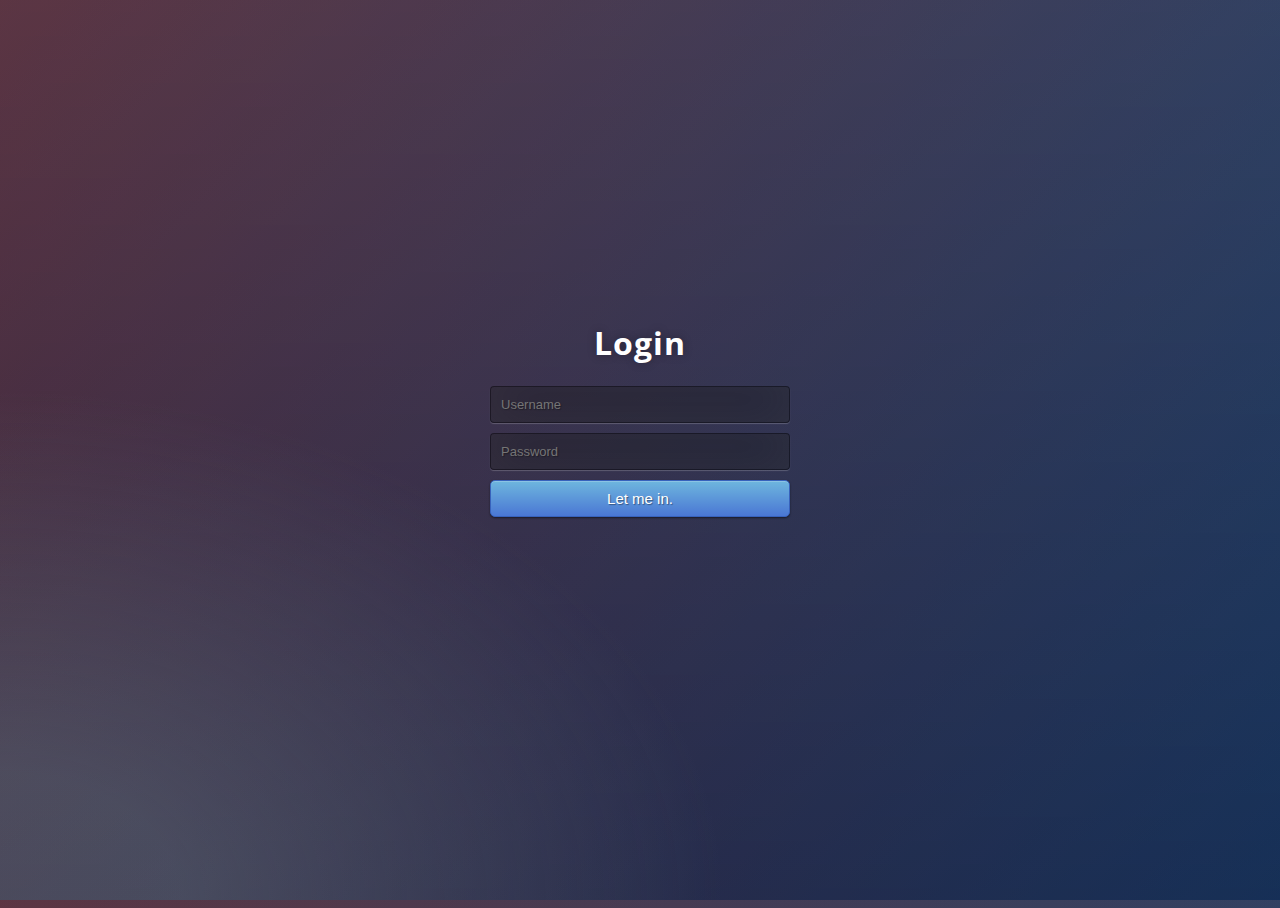
<file: index.html>
<!DOCTYPE html>
<html lang="en">
<head>
    <meta charset="UTF-8">
    <meta name="viewport" content="width=device-width, initial-scale=1.0">
    <script src="https://ajax.googleapis.com/ajax/libs/jquery/3.5.1/jquery.min.js"></script>
    <script src="https://cdnjs.cloudflare.com/ajax/libs/popper.js/1.16.0/umd/popper.min.js"></script>
    <script src="https://maxcdn.bootstrapcdn.com/bootstrap/4.5.2/js/bootstrap.min.js"></script>
    <link rel="stylesheet" href="css/index.css">
    <title>Document</title>
</head>
<body>
    <div class="login">
        <h1>Login</h1>
        <form method="post">
            <input type="text" name="u" placeholder="Username" required="required" id="u"/>
            <input type="password" name="p" placeholder="Password" required="required" id="p"/>
            <button type="submit" class="btn btn-primary btn-block btn-large" onclick="login();">Let me in.</button>
        </form>
    </div>
</body>
<script>
    function login(){
        var u = $('u').val();
        var p = $('u').val();
        $.ajax({
            url: "backend/login.php",
            type: 'post',
            data: {
                checkLogin: 'check',
                username: u,
                password: p
            },
            success: function(data, status) {
                if (data == 'fail') {
                    alert('login fail');
                } else {
                    window.location.replace("home.html");
                }
            }
        });
    }
</script>
</html>
</file>
<file: css/index.css>
@import url(https://fonts.googleapis.com/css?family=Open+Sans);
.btn { display: inline-block; *display: inline; *zoom: 1; padding: 4px 10px 4px; margin-bottom: 0; font-size: 13px; line-height: 18px; color: #333333; text-align: center;text-shadow: 0 1px 1px rgba(255, 255, 255, 0.75); vertical-align: middle; background-color: #f5f5f5; background-image: -moz-linear-gradient(top, #ffffff, #e6e6e6); background-image: -ms-linear-gradient(top, #ffffff, #e6e6e6); background-image: -webkit-gradient(linear, 0 0, 0 100%, from(#ffffff), to(#e6e6e6)); background-image: -webkit-linear-gradient(top, #ffffff, #e6e6e6); background-image: -o-linear-gradient(top, #ffffff, #e6e6e6); background-image: linear-gradient(top, #ffffff, #e6e6e6); background-repeat: repeat-x; filter: progid:dximagetransform.microsoft.gradient(startColorstr=#ffffff, endColorstr=#e6e6e6, GradientType=0); border-color: #e6e6e6 #e6e6e6 #e6e6e6; border-color: rgba(0, 0, 0, 0.1) rgba(0, 0, 0, 0.1) rgba(0, 0, 0, 0.25); border: 1px solid #e6e6e6; -webkit-border-radius: 4px; -moz-border-radius: 4px; border-radius: 4px; -webkit-box-shadow: inset 0 1px 0 rgba(255, 255, 255, 0.2), 0 1px 2px rgba(0, 0, 0, 0.05); -moz-box-shadow: inset 0 1px 0 rgba(255, 255, 255, 0.2), 0 1px 2px rgba(0, 0, 0, 0.05); box-shadow: inset 0 1px 0 rgba(255, 255, 255, 0.2), 0 1px 2px rgba(0, 0, 0, 0.05); cursor: pointer; *margin-left: .3em; }
.btn:hover, .btn:active, .btn.active, .btn.disabled, .btn[disabled] { background-color: #e6e6e6; }
.btn-large { padding: 9px 14px; font-size: 15px; line-height: normal; -webkit-border-radius: 5px; -moz-border-radius: 5px; border-radius: 5px; }
.btn:hover { color: #333333; text-decoration: none; background-color: #e6e6e6; background-position: 0 -15px; -webkit-transition: background-position 0.1s linear; -moz-transition: background-position 0.1s linear; -ms-transition: background-position 0.1s linear; -o-transition: background-position 0.1s linear; transition: background-position 0.1s linear; }
.btn-primary, .btn-primary:hover { text-shadow: 0 -1px 0 rgba(0, 0, 0, 0.25); color: #ffffff; }
.btn-primary.active { color: rgba(255, 255, 255, 0.75); }
.btn-primary { background-color: #4a77d4; background-image: -moz-linear-gradient(top, #6eb6de, #4a77d4); background-image: -ms-linear-gradient(top, #6eb6de, #4a77d4); background-image: -webkit-gradient(linear, 0 0, 0 100%, from(#6eb6de), to(#4a77d4)); background-image: -webkit-linear-gradient(top, #6eb6de, #4a77d4); background-image: -o-linear-gradient(top, #6eb6de, #4a77d4); background-image: linear-gradient(top, #6eb6de, #4a77d4); background-repeat: repeat-x; filter: progid:dximagetransform.microsoft.gradient(startColorstr=#6eb6de, endColorstr=#4a77d4, GradientType=0);  border: 1px solid #3762bc; text-shadow: 1px 1px 1px rgba(0,0,0,0.4); box-shadow: inset 0 1px 0 rgba(255, 255, 255, 0.2), 0 1px 2px rgba(0, 0, 0, 0.5); }
.btn-primary:hover, .btn-primary:active, .btn-primary.active, .btn-primary.disabled, .btn-primary[disabled] { filter: none; background-color: #4a77d4; }
.btn-block { width: 100%; display:block; }

* { -webkit-box-sizing:border-box; -moz-box-sizing:border-box; -ms-box-sizing:border-box; -o-box-sizing:border-box; box-sizing:border-box; }

html { width: 100%; height:100%; overflow:hidden; }

body { 
	width: 100%;
	height:100%;
	font-family: 'Open Sans', sans-serif;
	background: #092756;
	background: -moz-radial-gradient(0% 100%, ellipse cover, rgba(104,128,138,.4) 10%,rgba(138,114,76,0) 40%),-moz-linear-gradient(top,  rgba(57,173,219,.25) 0%, rgba(42,60,87,.4) 100%), -moz-linear-gradient(-45deg,  #670d10 0%, #092756 100%);
	background: -webkit-radial-gradient(0% 100%, ellipse cover, rgba(104,128,138,.4) 10%,rgba(138,114,76,0) 40%), -webkit-linear-gradient(top,  rgba(57,173,219,.25) 0%,rgba(42,60,87,.4) 100%), -webkit-linear-gradient(-45deg,  #670d10 0%,#092756 100%);
	background: -o-radial-gradient(0% 100%, ellipse cover, rgba(104,128,138,.4) 10%,rgba(138,114,76,0) 40%), -o-linear-gradient(top,  rgba(57,173,219,.25) 0%,rgba(42,60,87,.4) 100%), -o-linear-gradient(-45deg,  #670d10 0%,#092756 100%);
	background: -ms-radial-gradient(0% 100%, ellipse cover, rgba(104,128,138,.4) 10%,rgba(138,114,76,0) 40%), -ms-linear-gradient(top,  rgba(57,173,219,.25) 0%,rgba(42,60,87,.4) 100%), -ms-linear-gradient(-45deg,  #670d10 0%,#092756 100%);
	background: -webkit-radial-gradient(0% 100%, ellipse cover, rgba(104,128,138,.4) 10%,rgba(138,114,76,0) 40%), linear-gradient(to bottom,  rgba(57,173,219,.25) 0%,rgba(42,60,87,.4) 100%), linear-gradient(135deg,  #670d10 0%,#092756 100%);
	filter: progid:DXImageTransform.Microsoft.gradient( startColorstr='#3E1D6D', endColorstr='#092756',GradientType=1 );
}
.login { 
	position: absolute;
	top: 50%;
	left: 50%;
	margin: -150px 0 0 -150px;
	width:300px;
	height:300px;
}
.login h1 { color: #fff; text-shadow: 0 0 10px rgba(0,0,0,0.3); letter-spacing:1px; text-align:center; }

input { 
	width: 100%; 
	margin-bottom: 10px; 
	background: rgba(0,0,0,0.3);
	border: none;
	outline: none;
	padding: 10px;
	font-size: 13px;
	color: #fff;
	text-shadow: 1px 1px 1px rgba(0,0,0,0.3);
	border: 1px solid rgba(0,0,0,0.3);
	border-radius: 4px;
	box-shadow: inset 0 -5px 45px rgba(100,100,100,0.2), 0 1px 1px rgba(255,255,255,0.2);
	-webkit-transition: box-shadow .5s ease;
	-moz-transition: box-shadow .5s ease;
	-o-transition: box-shadow .5s ease;
	-ms-transition: box-shadow .5s ease;
	transition: box-shadow .5s ease;
}
input:focus { box-shadow: inset 0 -5px 45px rgba(100,100,100,0.4), 0 1px 1px rgba(255,255,255,0.2); }
</file>
